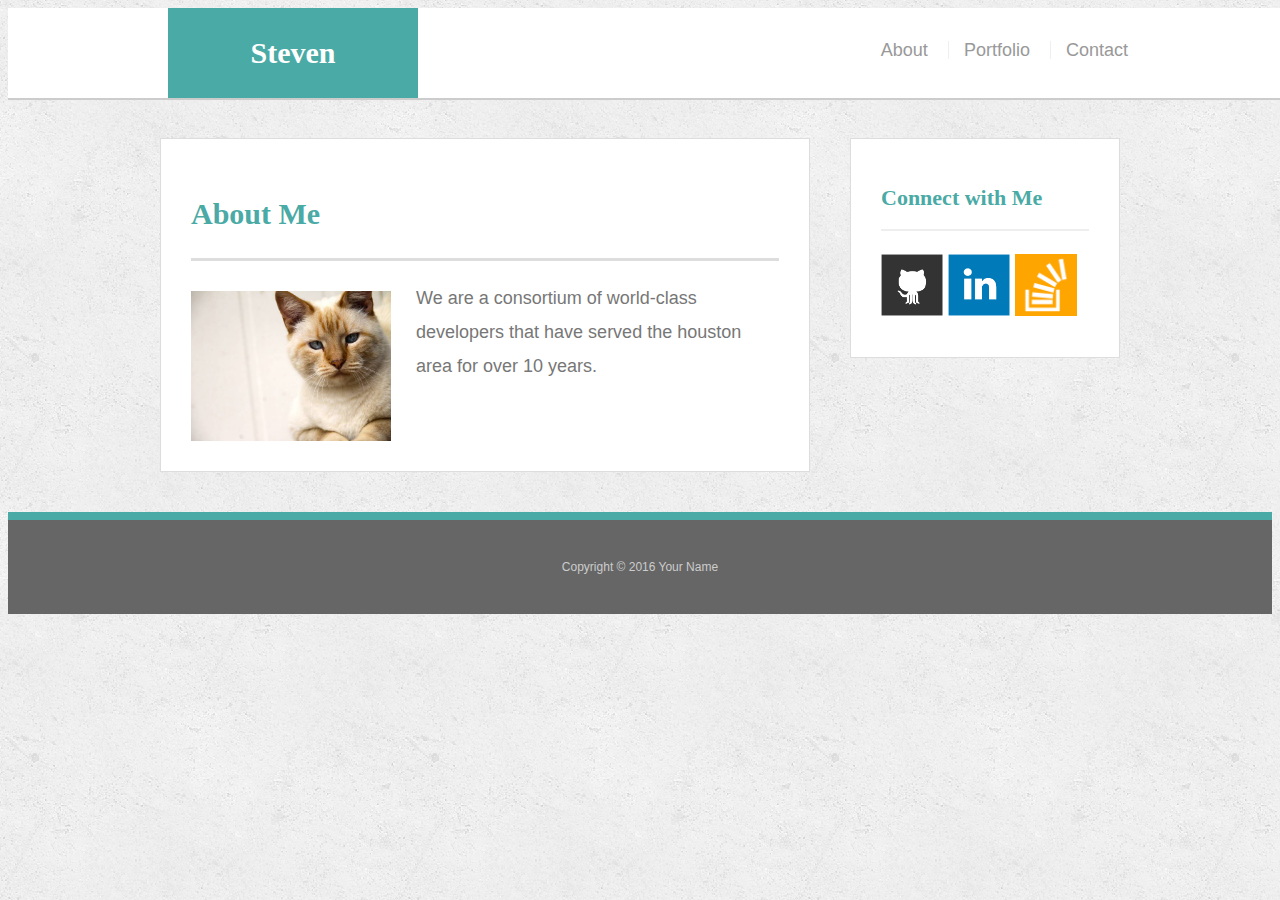
<file: index.html>
<!doctype html>
<html lang="en-us">

<head>
  <meta charset="UTF-8">
  <meta name="viewport"
  content="width=device-width,initial-scale=1">
  <title>About | Your Name</title>


<link rel="stylesheet" type="text/css" href="asset/css/style.css">

</head>

<body>

  <header id="masthead">
    <div class="container">
      <a href="index.html" id="logo">Steven</a>
      <nav>
        <a href="index.html">About</a>
        <a href="portfolio.html">Portfolio</a>
        <a href="contact.html">Contact</a>
      </nav>
    </div>
  </header>

  <div id="main-container" class="container">
    <section class="main-section">
      <h1>About Me</h1>

      <img src="asset/images/cat.jpg" width="100px"class="auth-image" alt="Your Name">

      <p>We are a consortium of world-class developers that have served the houston area for over 10 years.</p>

      

    </section>

    <section class="sidebar">
      <div id="connect">
        <h2>Connect with Me</h2>

        <a href="#"><img src="asset/images/github-128.png" width="50px" class="social" alt="GitHub" /></a>
        <a href="#"><img src="asset/images/linkedin-128.png"width="50px" class="social" alt="LinkedIn" /></a>
        <a href="#"><img src="asset/images/stackoverflow-128.png"width="50" class="social" alt="Stack Overflow" /></a>
      </div>
    </section>
  </div>

  <footer>
    <div class="container">
      Copyright &copy; 2016 Your Name
    </div>
  </footer>
</body>

</html>
</file>
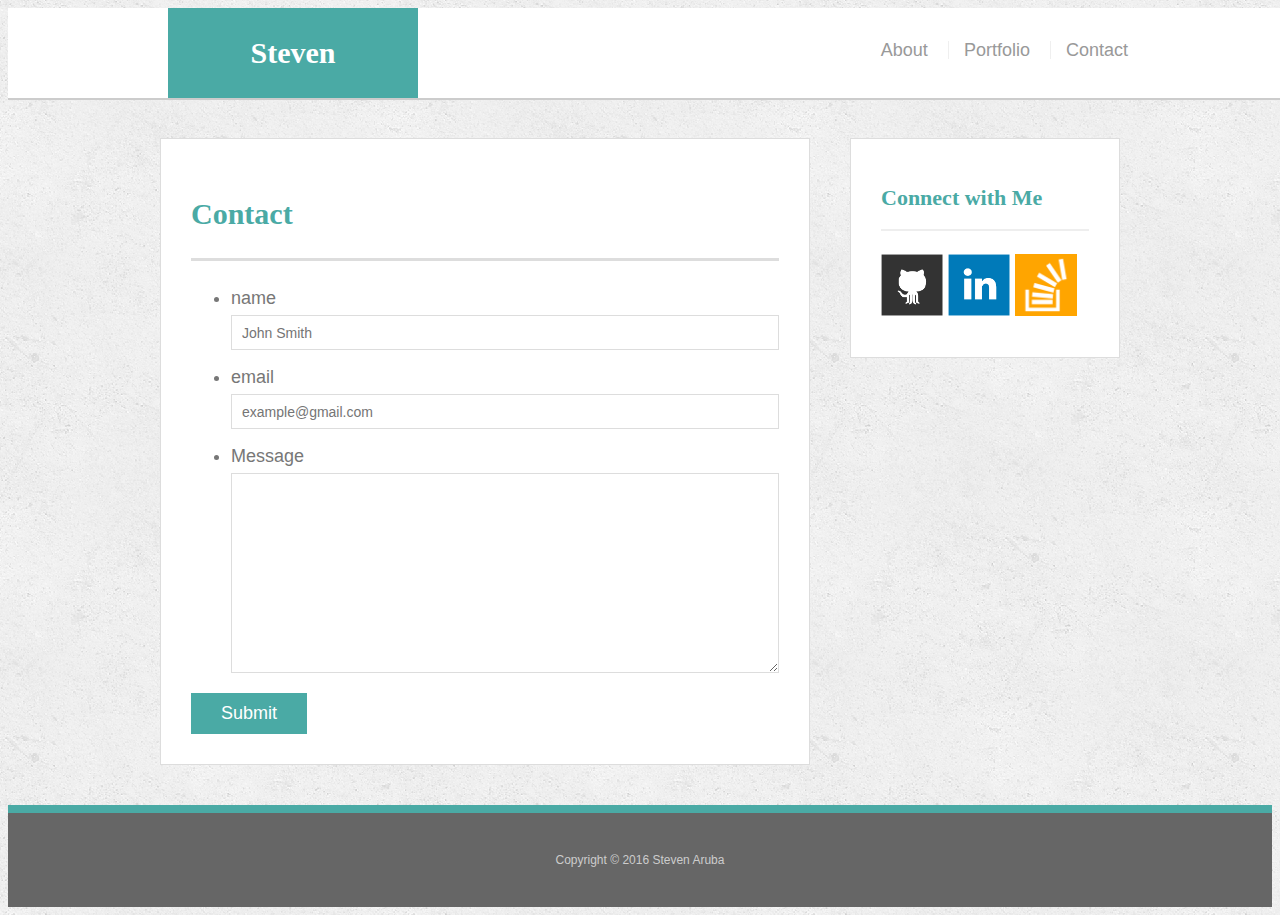
<file: contact.html>
<!DOCTYPE html>
<!doctype html>
<html lang="en-us">

<head>
  <meta charset="UTF-8">
  <meta name="viewport"
  content="width=device-width,initial-scale=1">
  <title>Contact | Steven </title>
  <link rel="stylesheet" type="text/css" href="asset/css/style.css">
  <link rel="stylesheet" type="text/css" href="asset/css/style.css">
</head>

<body>

  <header id="masthead">
    <div class="container">
      <a href="index.html" id="logo">Steven </a>
      <nav>
        <a href="index.html">About</a>
        <a href="portfolio.html">Portfolio</a>
        <a href="contact.html">Contact</a>
      </nav>
    </div>
  </header>

  <div id="main-container" class="container">
    <section class="main-section">
      <h1>Contact</h1>

      <form id="contact-form">
        <ul>
          <li>
            <label for="name">name</label>
            <input type="text" id="name" name="name" placeholder="John Smith" required="required">
          </li>
          <li>
            <label for="email">email</label>
            <input type="email" id="email" name="email" placeholder="example@gmail.com" required="required">
          </li>
          <li>
            <label for="message">Message</label>
            <textarea id="message" name="message" required="required"></textarea>
          </li>
        </ul>
        <input type="submit">
      </form>

    </section>

    <section class="sidebar">
      <div id="connect">
        <h2>Connect with Me</h2>

        <a href="#"><img src="asset/images/github-128.png" width="50px" class="social" alt="GitHub" /></a>
        <a href="#"><img src="asset/images/linkedin-128.png" width="50px" class="social" alt="LinkedIn" /></a>
        <a href="#"><img src="asset/images/stackoverflow-128.png"width="50px" class="social" alt="Stack Overflow" /></a>
      </div>
    </section>
  </div>

  <footer>
    <div class="container">
      Copyright &copy; 2016 Steven Aruba
    </div>
  </footer>


</body>

</html>
</file>
<file: asset/css/style.css>
body {
  font-family: Arial, "Helvetica Neue", Helvetica, sans-serif;
  font-size: 18px;
  line-height: 34px;
  color: #777;
  background: url("../images/concrete_seamless.png");
}

* {
  box-sizing: border-box;
}

/* general */

.container {
  width: 100%;
  max-width: 960px;
  margin: 0 auto;
  clear: both;
}

h1,
h2,
h3,
p {
  margin-bottom: 20px;
}

p:last-child {
  margin-bottom: 0;
}

h1,
h2,
h3 {
  font-family: Georgia, Times, "Times New Roman", serif;
  font-weight: 700;
  color: #4aaaa5;
}

h1 {
  padding-bottom: 20px;
  font-size: 30px;
  line-height: 49px;
  border-bottom: 3px solid #ddd;
}

h2,
h3 {
  font-size: 22px;
}

/* header */

#masthead {
  position: fixed;
  z-index: 99;
  width: 100%;
  margin: 0 0 30px;
  overflow: auto;
  color: #fff;
  background: #fff;
  border-bottom: 2px solid #ccc;
}

#logo {
  float: left;
  width: 250px;
  height: 90px;
  font-family: Georgia, Times, "Times New Roman", serif;
  font-size: 30px;
  font-weight: 700;
  line-height: 90px;
  color: #fff;
  text-align: center;
  text-decoration: none;
  background: #4aaaa5;
}

nav {
  float: right;
  margin-top: 25px;
}

nav a {
  display: inline-block;
  padding-left: 15px;
  margin-left: 15px;
  line-height: 18px;
  color: #999;
  text-decoration: none;
  border-left: 1px solid #efefef;
}

nav a:first-child {
  border-left: 0 none;
}

/* footer */

footer {
  padding: 30px 0;
  clear: both;
  font-size: 12px;
  color: #fff;
  color: #ccc;
  text-align: center;
  background: #666;
  border-top: 8px solid #4aaaa5;
}

/* sidebar */

.sidebar {
  float: right;
  width: 100%;
  max-width: 270px;
  padding: 30px;
  margin-bottom: 20px;
  background: #fff;
  border: 1px solid #ddd;
}

h3,
.sidebar h2 {
  padding-bottom: 20px;
  margin-bottom: 15px;
  line-height: 22px;
  border-bottom: 2px solid #eee;
}

.social {
  width: 62px;
  height: 62px;
  margin-top: 8px;
  margin-right: 5px;
}

.social:last-child {
  margin-right: 0;
}

/* main */

#main-container {
  padding-top: 130px;
}

.main-section {
  float: left;
  width: 100%;
  max-width: 650px;
  padding: 30px;
  margin: 0 0 40px;
  background: #fff;
  border: 1px solid #ddd;
}

/* portfolio page */

.work {
  position: relative;
  float: left;
  width: 274px;
  margin: 20px 0 25px;
  overflow: auto;
}

.work:nth-child(even) {
  margin-right: 40px;
}

.work img {
  width: 100%;
  border: 0 none;
  opacity: 0.8;
}

.work h3 {
  position: absolute;
  bottom: 20px;
  width: 100%;
  padding: 15px;
  margin-bottom: 0;
  font-weight: 300;
  line-height: 30px;
  color: #fff;
  text-align: center;
  background: #4aaaa5;
  border-bottom: 0;
}

.auth-image {
  float: left;
  width: 200px;
  height: auto;
  margin-top: 10px;
  margin-right: 25px;
}

/* contact page */

#contact-form ul {
  margin-bottom: 20px;
}

#contact-form li {
  margin-bottom: 10px;
}

label,
input[type=text],
input[type=email],
textarea {
  display: block;
  width: 100%;
}

input[type=text],
input[type=email],
textarea {
  height: 35px;
  padding: 0 10px;
  font-size: 14px;
  border: 1px solid #ddd;
}

textarea {
  height: 200px;
}

input[type=submit] {
  padding: 10px 30px;
  font-size: 18px;
  color: #fff;
  cursor: pointer;
  background: #4aaaa5;
  border: 0 none;
}

@media screen {max-width:980px
  
}

@media screen {max-width:768px
  
}

@media screen {max-width:640px
  
}
</file>
